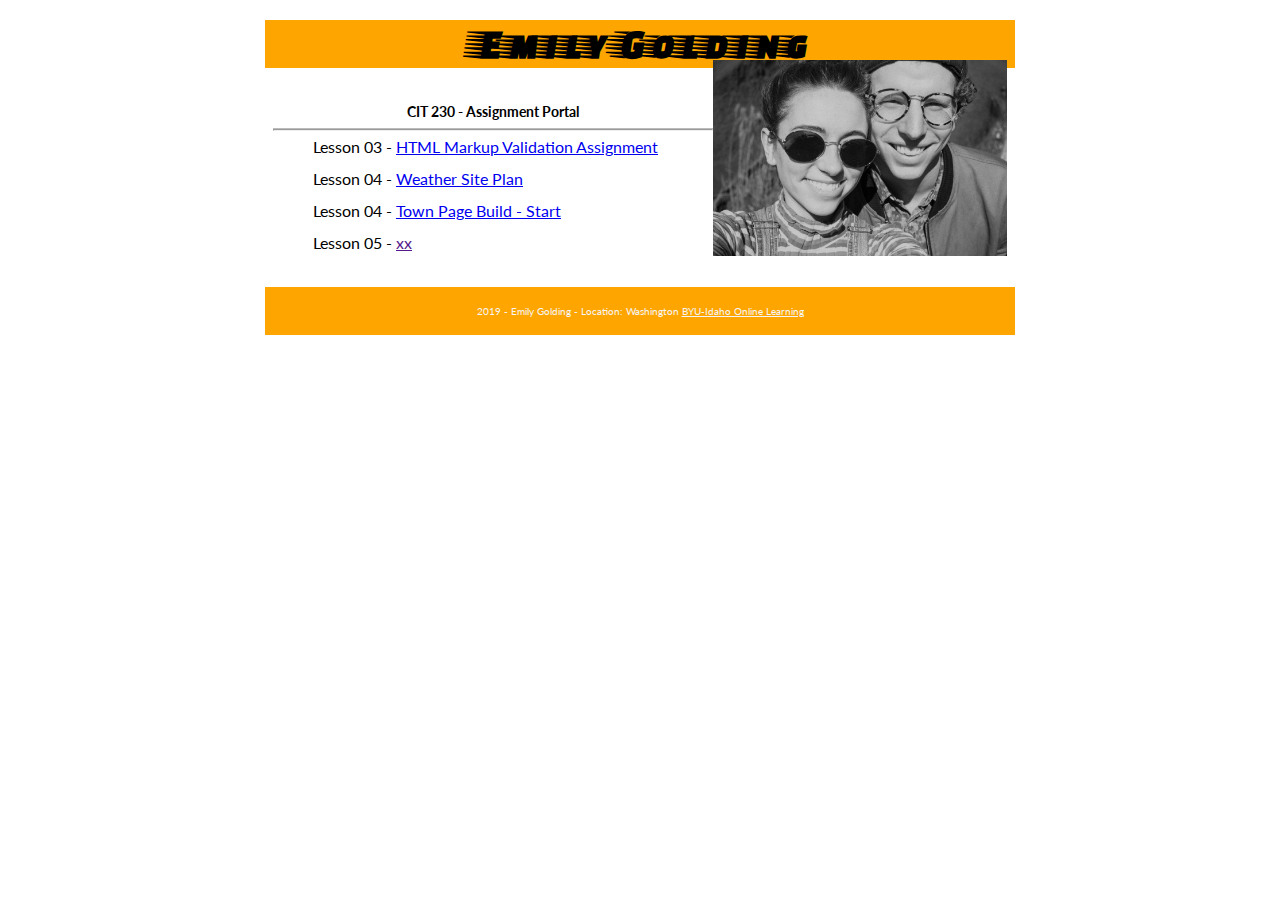
<file: index.html>
<!DOCTYPE html>
<html lang="en">
<head>
    <meta charset="UTF-8">
    <meta name="viewport" content="width=device-width, initial-scale=1, maximum-scale=1">
    <meta name="description" content=" ... ">
    <title>CIT 230 Assignment Portal | Emily F. Golding | BYU-Idaho</title>
    <link rel="stylesheet" href="./css/main.css">
    <link href="https://fonts.googleapis.com/css?family=Lato|Modak|Faster+One" rel="stylesheet">
</head>
<body>
<header>
    <h1>Emily Golding</h1>
    <img src="profilepicture.jpg" alt="woman and man smiling at camera, black and white photo."/>
</header>
<main>
    <h2>CIT 230 - Assignment Portal</h2>
    <hr>
    <ul>
        <li>Lesson 03 - <a href="assignments/lesson03.html">HTML Markup Validation Assignment</a> </li>
        <li>Lesson 04 - <a href="assignments/lesson-04/weathersiteplan.pdf">Weather Site Plan</a> </li>
        <li>Lesson 04 - <a href="assignments/lesson-04/preston-04.html">Town Page Build - Start</a> </li>
        <li>Lesson 05 - <a href="">xx</a> </li>
    </ul>
</main>
<footer>
2019 - Emily Golding - Location: Washington <a href="http://www.byui.edu/online">BYU-Idaho Online Learning</a>
</footer>
</body>
</html>
</file>
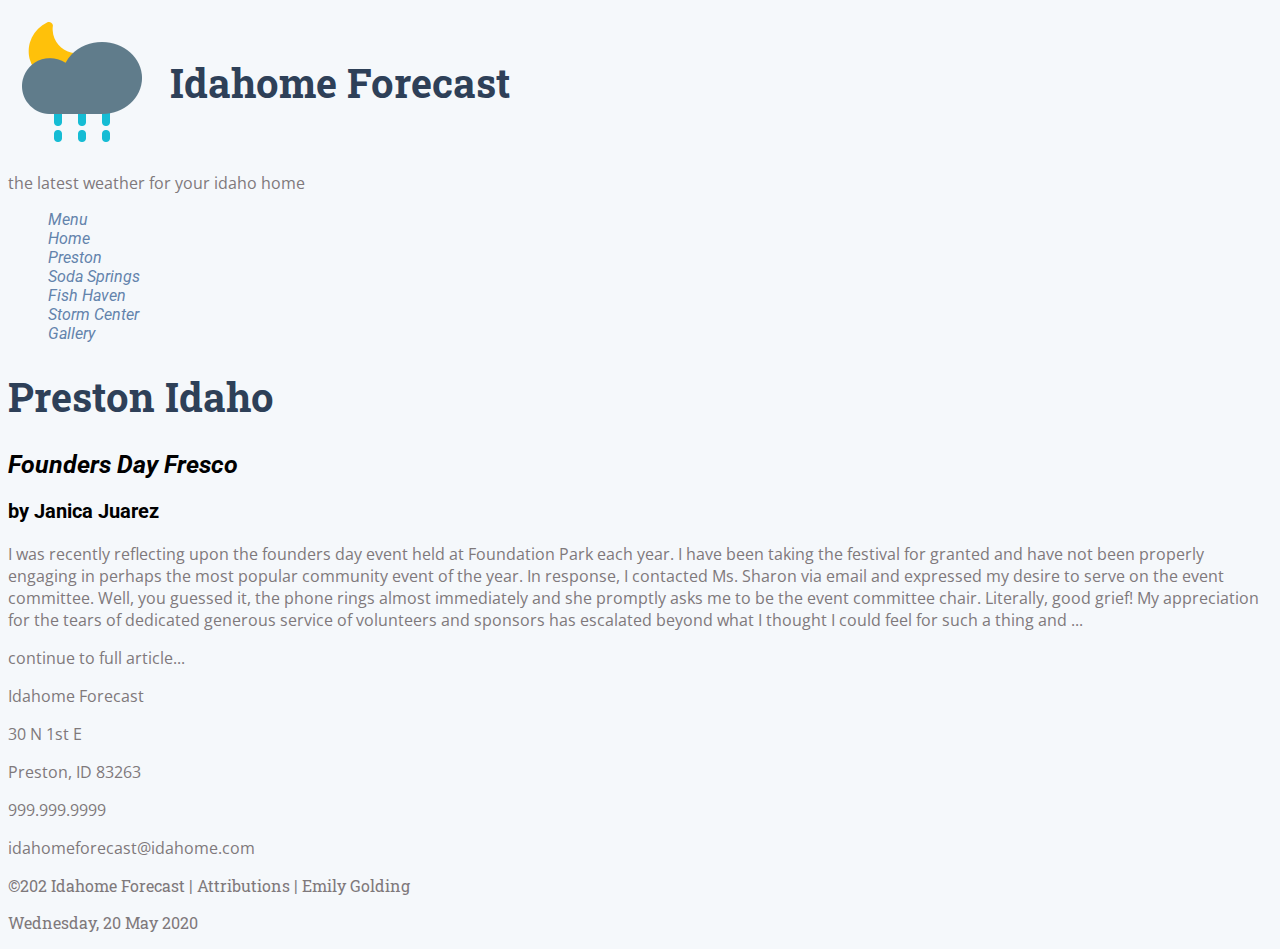
<file: assignments/lesson-04/preston-04.html>
<!DOCTYPE html>
<html lang="en">
<head>
    <meta charset="UTF-8">
    <title>Preston Idaho</title>
    <link href="https://fonts.googleapis.com/css?family=Open+Sans|Roboto+Slab|Roboto:700i&display=swap"
          rel="stylesheet">
    <link rel="stylesheet" href="css/small-4.css">
</head>
<body>
<header>
    <img src="images/iconfinder_Weather_Weather_Forecast_Night_Rain_Climate_3859142.png" alt="weather logo" height="128"
         width="128"/>
    <h1 class="headings">Idahome Forecast</h1>
    <div id="motto">
        <p> the latest weather for your idaho home</p>
    </div>
    <nav>
        <ul> Menu
            <li>Home</li>
            <li>Preston</li>
            <li>Soda Springs</li>
            <li>Fish Haven</li>
            <li>Storm Center</li>
            <li>Gallery</li>
        </ul>
    </nav>
</header>
<main>
    <h1>Preston Idaho</h1>

    <article>
        <h2> Founders Day Fresco</h2>
        <h3> by Janica Juarez </h3>
        <p> I was recently reflecting upon the founders day event held at Foundation Park each year. I have been taking
            the festival for granted and have not been properly engaging in perhaps the most popular community event of
            the year. In response, I contacted Ms. Sharon via email and expressed my desire to serve on the event
            committee. Well, you guessed it, the phone rings almost immediately and she promptly asks me to be the event
            committee chair. Literally, good grief! My appreciation for the tears of dedicated generous service of
            volunteers and sponsors has escalated beyond what I thought I could feel for such a thing and ...</p>
        <p> continue to full article...</p>
    </article>
</main>
<footer>
    <div id="contact">
        <p> Idahome Forecast </p>
        <p> 30 N 1st E </p>
        <p> Preston, ID 83263 </p>
        <p> 999.999.9999 </p>
        <p> idahomeforecast@idahome.com</p>
    </div>
    <div id="bar">
        <p> &copy202 Idahome Forecast | Attributions | Emily Golding </p>
        <p> Wednesday, 20 May 2020 </p></div>
</footer>
</body>
</html>
</file>
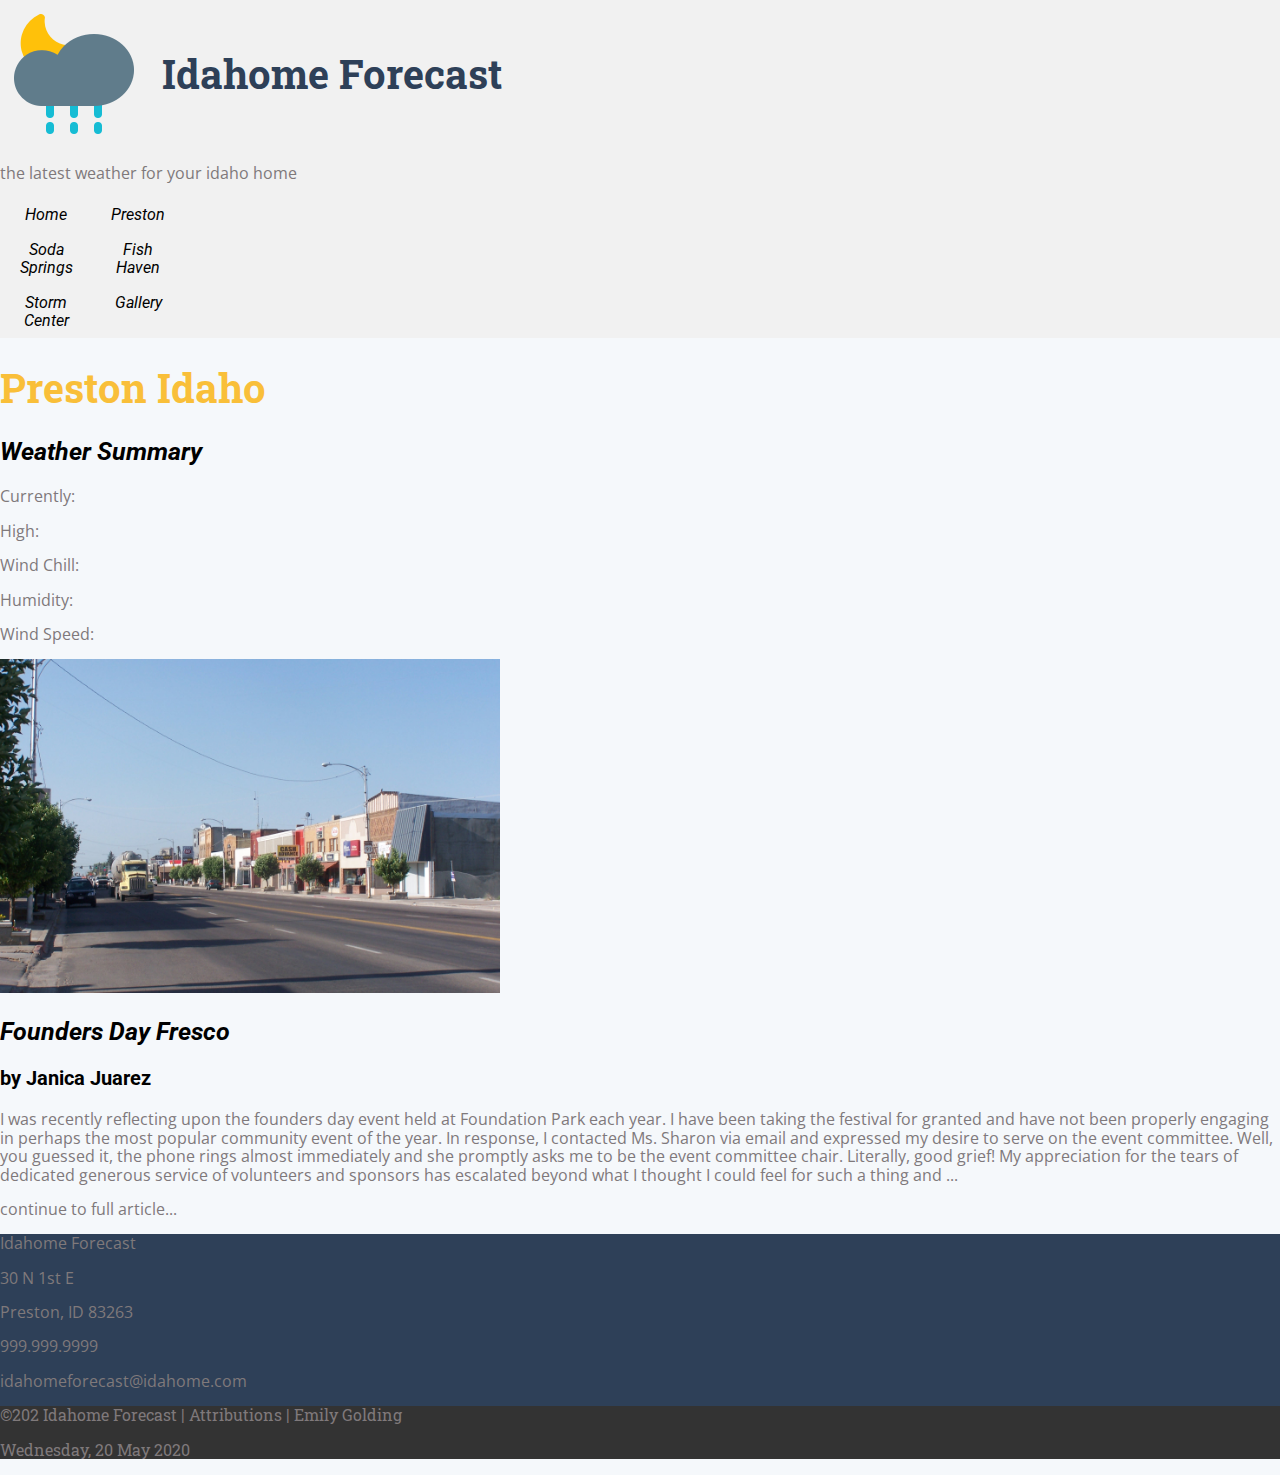
<file: assignments/lesson-5/preston-5.html>
<!DOCTYPE html>
<html lang="en">
<head>
    <meta charset="UTF-8">
    <title>Preston Idaho</title>
    <link href="https://fonts.googleapis.com/css?family=Open+Sans|Roboto+Slab|Roboto:700i&display=swap"
          rel="stylesheet">
    <link rel="stylesheet" href="css/normalize.css">
    <link rel="stylesheet" href="css/large-5.css">
    <link rel="stylesheet" href="css/small-5.css">
</head>
<body>
<header>
    <img src="../lesson-04/images/iconfinder_Weather_Weather_Forecast_Night_Rain_Climate_3859142.png" alt="weather logo" height="128"
         width="128"/>
    <h1 class="headings">Idahome Forecast</h1>
    <div id="motto">
        <p> the latest weather for your idaho home</p>
    </div>
    <nav>
        <ul>
            <li><a href="/home.html">Home</a></li>
            <li><a href="/preston.html">Preston</a></li>
            <li><a href="/soda-springs.html">Soda Springs</a></li>
            <li><a href="/fish-haven.html">Fish Haven</a></li>
            <li><a href="/storm-center.html">Storm Center</a></li>
            <li><a href="/gallery.html">Gallery</a></li>
        </ul>
    </nav>
</header>
<main>
    <h1>Preston Idaho</h1>
    <div class="summary">
    <div id="info">
        <h2>Weather Summary</h2>
        <p>Currently: </p>
        <p>High: </p>
        <p>Wind Chill: </p>
        <p>Humidity: </p>
        <p>Wind Speed: </p>
    </div>
    <img src="images/preston-idaho.jpg" width="500" alt="preston idaho main street"/>
    </div>
    <article>
        <h2> Founders Day Fresco</h2>
        <h3> by Janica Juarez </h3>
        <p> I was recently reflecting upon the founders day event held at Foundation Park each year. I have been taking
            the festival for granted and have not been properly engaging in perhaps the most popular community event of
            the year. In response, I contacted Ms. Sharon via email and expressed my desire to serve on the event
            committee. Well, you guessed it, the phone rings almost immediately and she promptly asks me to be the event
            committee chair. Literally, good grief! My appreciation for the tears of dedicated generous service of
            volunteers and sponsors has escalated beyond what I thought I could feel for such a thing and ...</p>
        <p> continue to full article...</p>
    </article>
</main>
<footer>
    <div id="contact">
        <p> Idahome Forecast </p>
        <p> 30 N 1st E </p>
        <p> Preston, ID 83263 </p>
        <p> 999.999.9999 </p>
        <p> idahomeforecast@idahome.com</p>
    </div>
    <div id="bar">
        <p> &copy202 Idahome Forecast | Attributions | Emily Golding </p>
        <p> Wednesday, 20 May 2020 </p></div>
</footer>
</body>
</html>
</file>
<file: css/main.css>
/* CIT 230 - Assignment Portal CSS Template *//* You may use #HEX or color names *//* * is a wildcard referring to all elements. */
* {
    margin: 0;
    box-sizing: border-box;
}

body {
    font-size: 16px;
    line-height: 32px;
    font-family: 'Lato', sans-serif;
    color: black;
}

ul {
    list-style-type: none;
}

h1 {
    font-family: 'Faster One', cursive;
    color: black;
    font-size: 40px;
}

h2 {
    font-size: 14px;
    text-align: center;
    border-bottom: 1px solid #bbb;
}

header, main, footer {
    margin: 1.25rem auto;
    padding: .5rem;
    max-width: 750px;
;
}

header, footer, footer a {
    text-align: center;
    background-color: orange;
    color: whitesmoke;
}

header img {
    width: 40%;
    height: auto;
    float: right;
}

footer {
    font-size: 10px;
}
</file>
<file: assignments/lesson-04/css/small-4.css>
/* font-family: 'Roboto Slab', serif;
font-family: 'Open Sans', sans-serif;
font-family: 'Roboto', sans-serif;
 */
body {
    background-color: #f5f8fb;
}

header img, .headings{
    display: inline-block;
    vertical-align: middle;
    margin: 10px;
}
h1 {
    font-family: 'Roboto Slab', serif;
    color: #2e4058;
    font-size: 40px;
}

ul {
    list-style-type: none;
}

nav {
    font-family: 'Roboto', sans-serif;
    font-style: italic;
    color: #6383ac;

}

p {
    font-family: 'Open Sans', sans-serif;
    color: #7f797b;
    font-size: 16px;
}

h2 {
    font-family: 'Roboto', sans-serif;
    font-weight: bold;
    font-style: italic;
    font-size: 25px;
}

h3 {
    font-family: 'Roboto', sans-serif;
    font-weight: thin;
    font-size: 20px;
}

#bar p {
    font-family: 'Roboto Slab', serif;
}
</file>
<file: assignments/lesson-5/css/large-5.css>
ul {
    list-style-type: none;
    margin: 0;
    padding: 0;
    overflow: hidden;
    background-color: #333;
}

li {
    float: left;
}

.summary {
    margin: 10px auto;
    position: relative;
}

#info {
    margin: 10px auto;position: relative;
}

li a {
    display: block;
    color: white;
    text-align: center;
    padding: 14px 16px;
    text-decoration: none;
}

/* Change the link color to #111 (black) on hover */
li a:hover {
    background-color: #111;
}
</file>
<file: assignments/lesson-5/css/small-5.css>
/* font-family: 'Roboto Slab', serif;
font-family: 'Open Sans', sans-serif;
font-family: 'Roboto', sans-serif;
 */
header {
    background-color: #f1f1f1;
}
body {
    background-color: #f5f8fb;
}


header img, .headings{
    display: inline-block;
    vertical-align: middle;
    margin: 10px;
    color: #2e4058;
}

h1 {
    font-family: 'Roboto Slab', serif;
    color: #f9bf39;
    font-size: 40px;
}

ul {
    list-style-type: none;
    margin: 0;
    padding: 0;
    width: 60px;
    width: 200px;
    background-color: #f1f1f1;
}

li a {
    display: block;
    width: 60px;
    color: #000;
    padding: 8px 16px;
    text-decoration: none;
}

li a:hover {
    background-color: #555;
    color: white;
}

nav {
    font-family: 'Roboto', sans-serif;
    font-style: italic;
    color: #6383ac;

}

p {
    font-family: 'Open Sans', sans-serif;
    color: #7f797b;
    font-size: 16px;
}

h2 {
    font-family: 'Roboto', sans-serif;
    font-weight: bold;
    font-style: italic;
    font-size: 25px;
}

h3 {
    font-family: 'Roboto', sans-serif;
    font-weight: thin;
    font-size: 20px;
}

footer {
    background-color: #2e4058;
    color: #f5f8fb;
}
#bar p {
    font-family: 'Roboto Slab', serif;
}

#bar {
    background-color: #333333;
}
</file>
